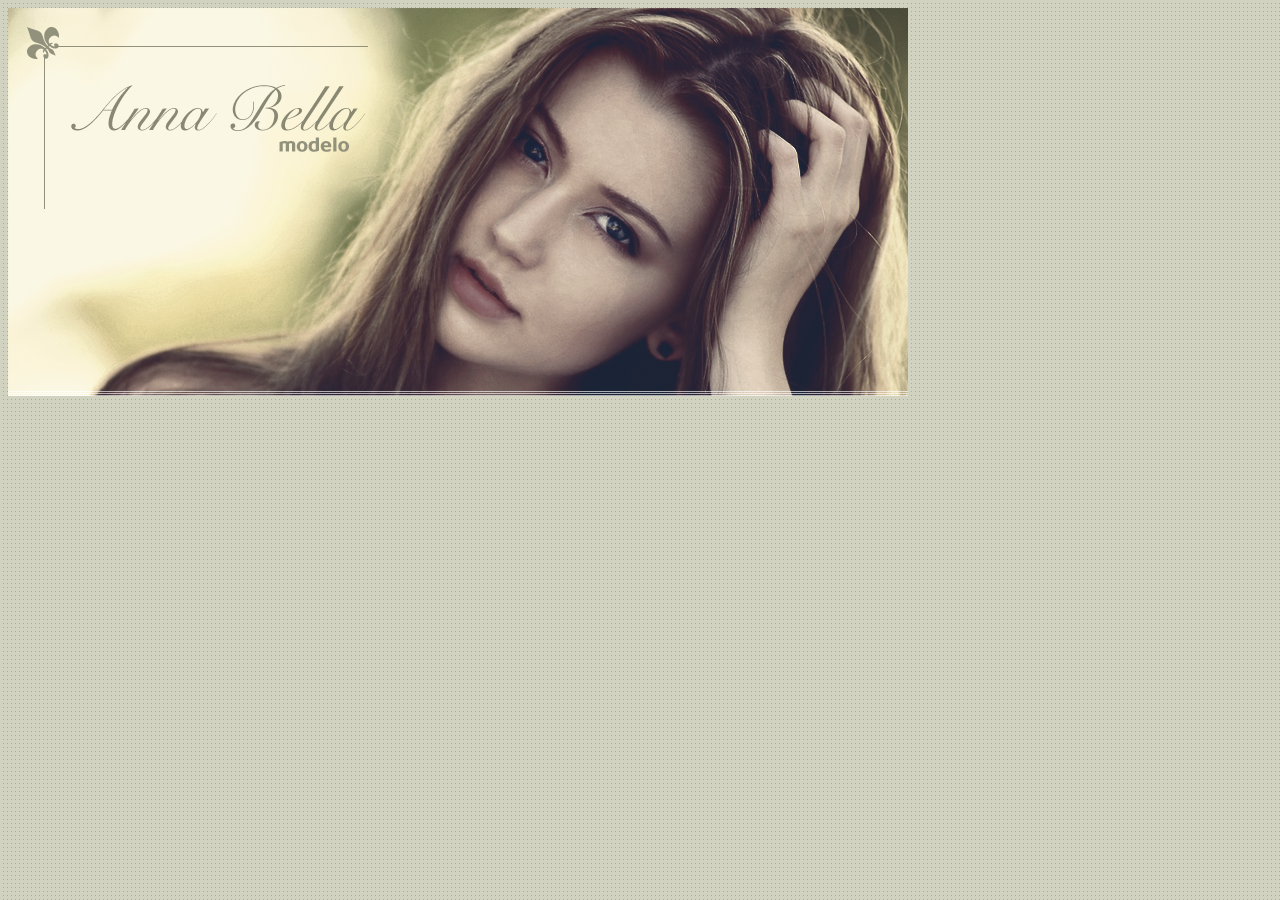
<file: index.html>
<!DOCTYPE html>
<html>
   <head>
      <title>Anna Rosa</title>
      <meta charset="utf-8">
      <link rel="stylesheet" type="text/css" href="estilo.css">
   </head>
   <body>
      <div id="principal">
         <img src="imagens/capa.png">
      </div>
   </body>
</html>
</file>
<file: estilo.css>
body {
	background: #d2d2d2c1 url('imagens/fundo.png');
	font: 16px Arial, helvetica, sans-serif;
}

#principal {
	width: 900px;
}
</file>
